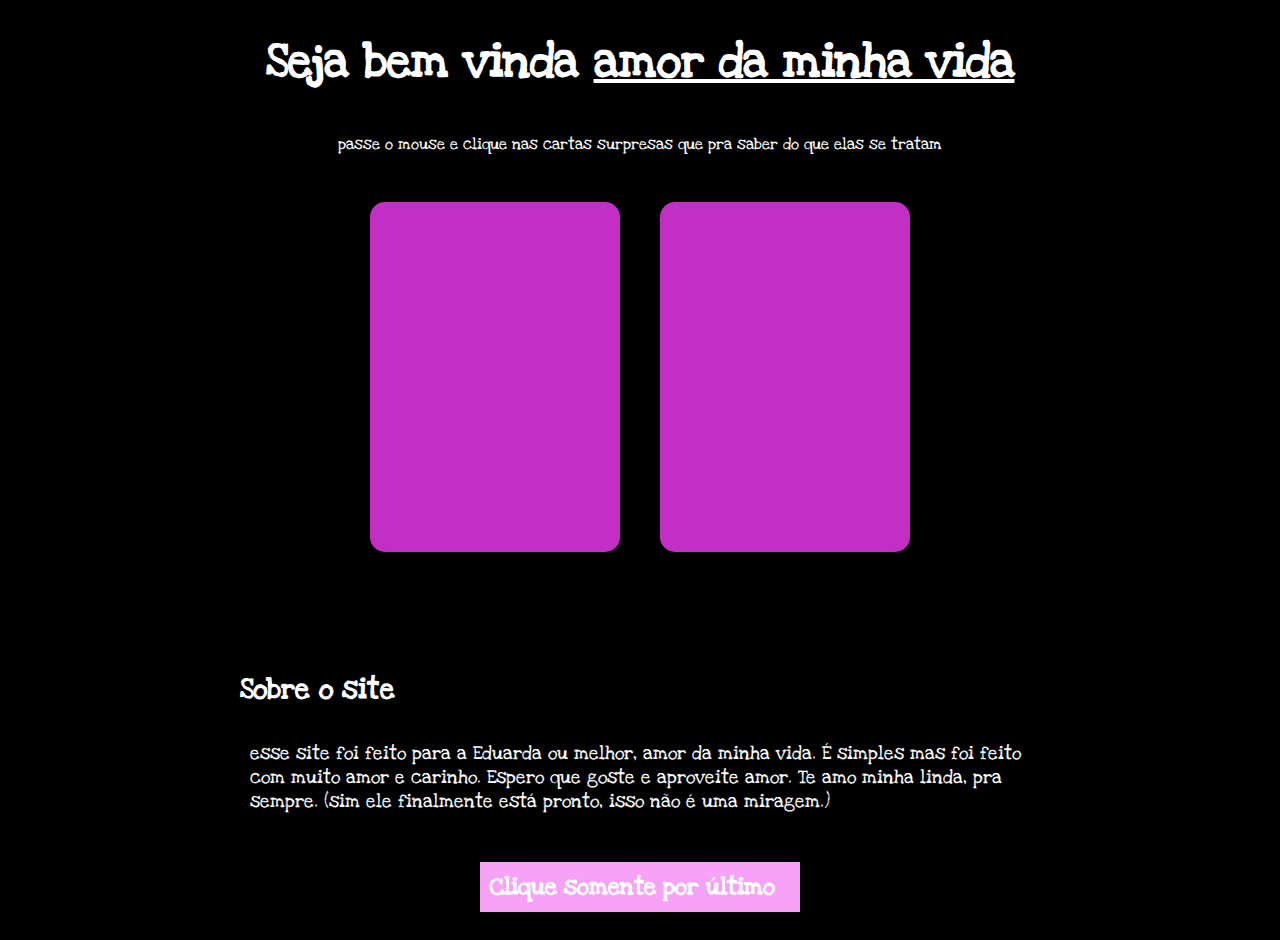
<file: index.html>
<!DOCTYPE html>
<html lang="pt-br">
<head>
    <meta charset="UTF-8">
    <meta http-equiv="X-UA-Compatible" content="IE=edge">
    <meta name="viewport" content="width=device-width, initial-scale=1.0">
    <title>Pro amor da minha vida</title>
    <link rel="stylesheet" href="style.css">
    <link rel="shortcut icon" href="fotos/favicon-32x32.png" type="">
</head>
<body>    
    <article class="art">
        <h1>Seja bem vinda <strong class="love">amor da minha vida</strong> </h1>
        <p>passe o mouse e clique nas cartas surpresas que pra saber do que elas se tratam</p>
       
    </article>

    <main class="container">
        <a href="index2.html" target="_blank">
            <div class="box1">
                <h1> Coisas que mais gostamos de fazer juntinhos </h1>
                
            </div>
        </a>
        
        
        <a href="carta.html" target="_blank">
            <div class="box2">
                <h1>Cartinha</h1>
            </div>
        </a>

        
    </main>

    <div class="apre">
        <h2>Sobre o site</h2>
        <p>esse site foi feito para a Eduarda ou melhor, amor da minha vida. É simples mas foi feito com muito amor e carinho. Espero que goste e aproveite amor. Te amo minha linda, pra sempre.
            (sim ele finalmente está pronto, isso não é uma miragem.)
        </p>

    </div>

    <a target="_blank" class="surprise" href="presente.html">
        <h2>Clique somente por último</h2>
    </a>

    
</body>
</html>
</file>
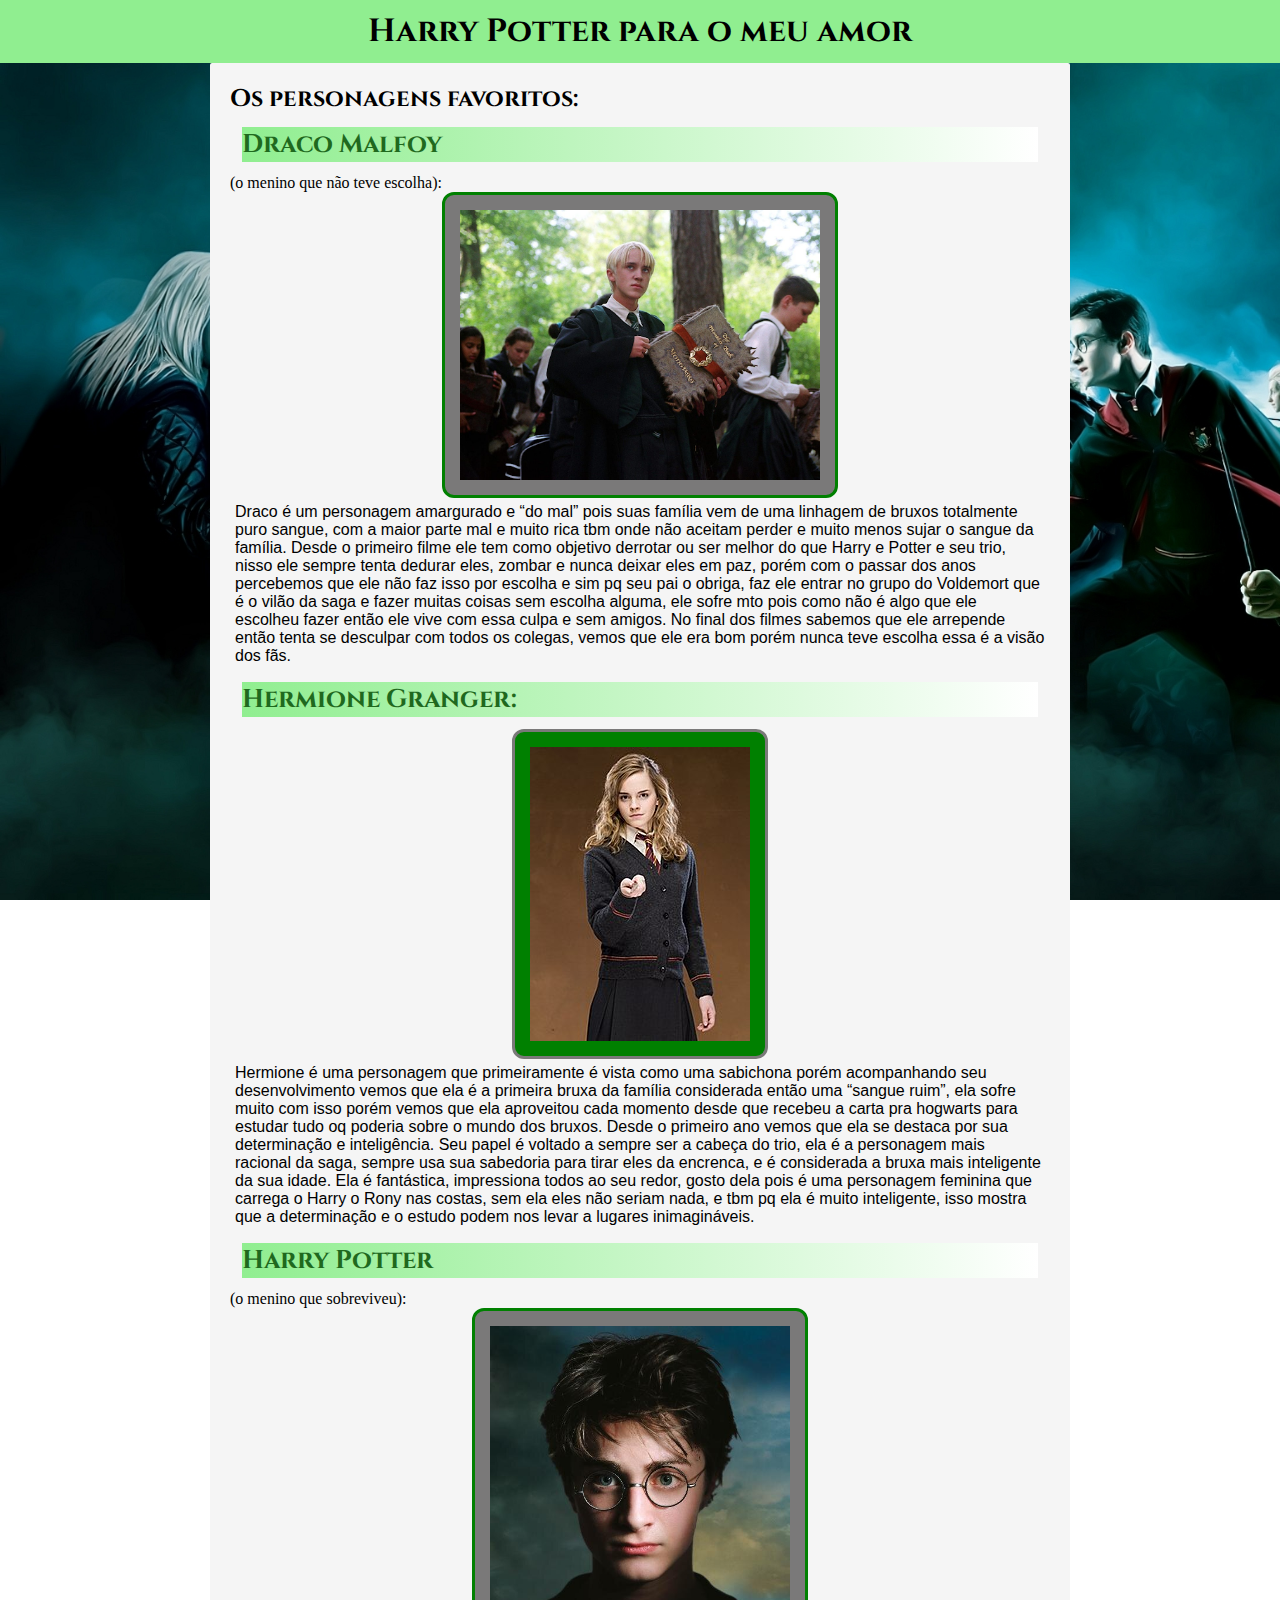
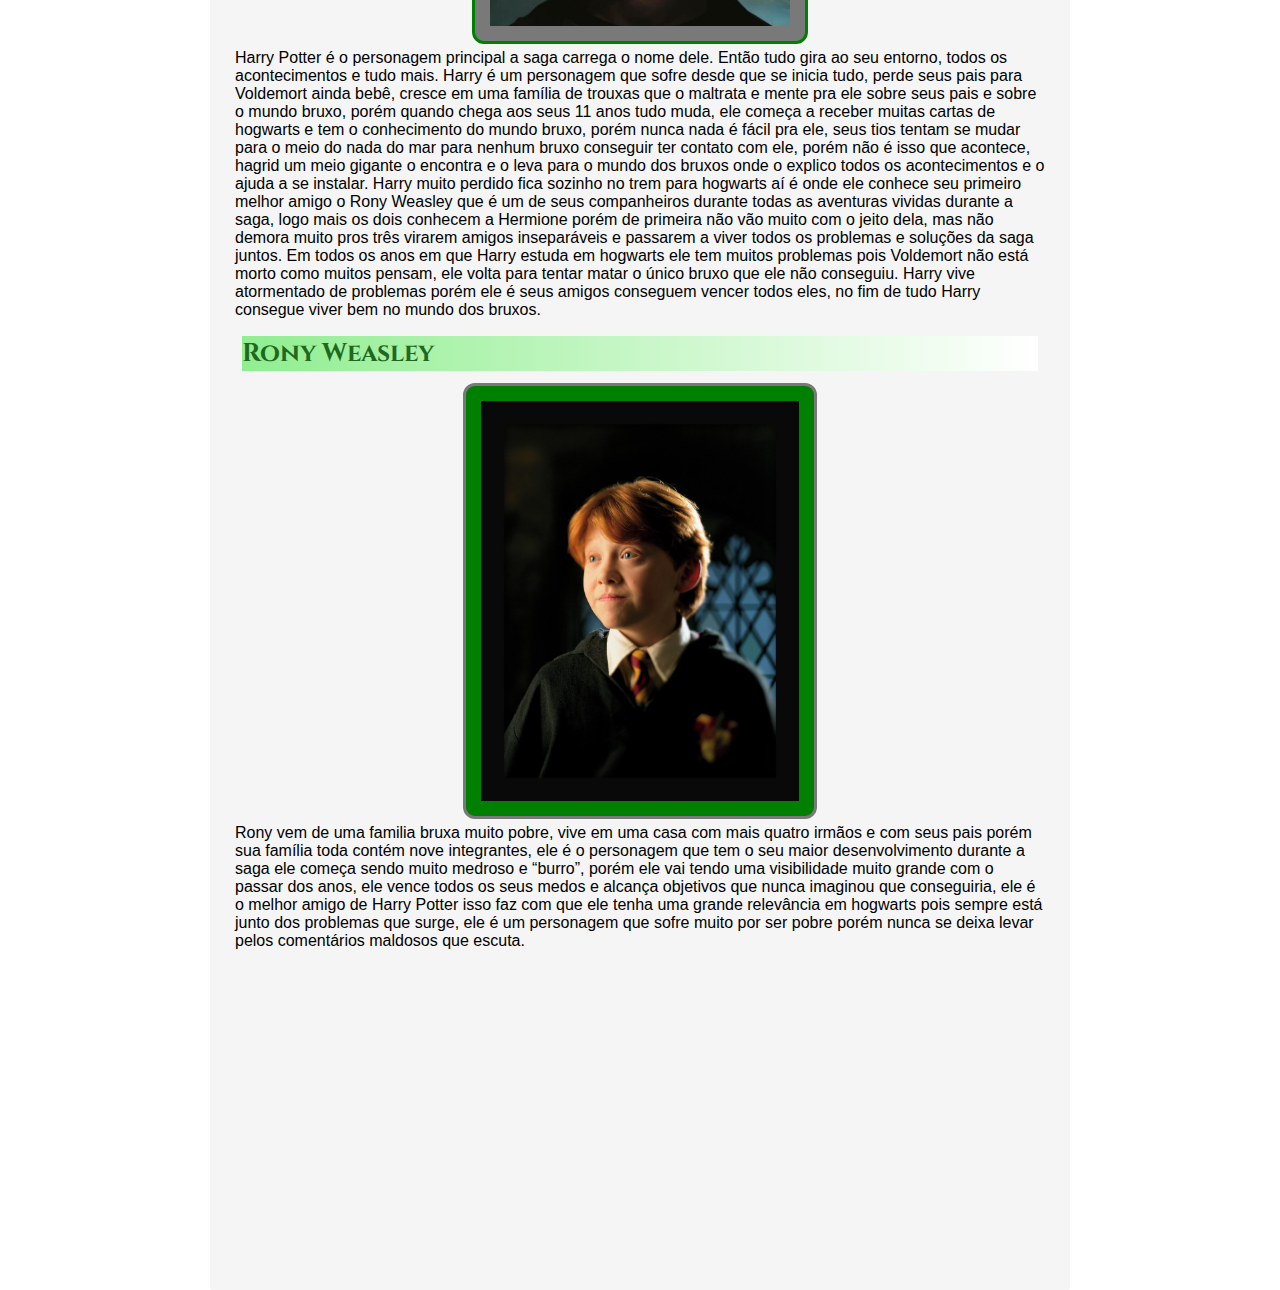
<file: harry.html>
<!DOCTYPE html>
<html lang="pt-br">
<head>
    <meta charset="UTF-8">
    <meta http-equiv="X-UA-Compatible" content="IE=edge">
    <meta name="viewport" content="width=device-width, initial-scale=1.0">
    <title>O vicío da minha linda</title>
    <link rel="stylesheet" href="HP.css">
    <link rel="shortcut icon" href="fotos/favicon-32x32.png" type="">
</head>
<body>
         
        
            <header>
            <h1>Harry Potter para o meu amor</h1>
            </header>
          
        <main>
            <h2>Os personagens favoritos:</h2>
            <h2 class="dif">Draco Malfoy</h2> (o menino que não teve escolha):
                <img class="draco" src="fotos/draco.png" alt="">
                <p>Draco é um personagem amargurado e “do mal” pois suas família vem de uma linhagem de bruxos totalmente puro sangue, com a maior parte mal e muito rica tbm onde não aceitam perder e muito menos sujar o sangue da família. Desde o primeiro filme ele tem como objetivo derrotar ou ser melhor do que Harry e Potter e seu trio, nisso ele sempre tenta dedurar eles, zombar e nunca deixar eles em paz, porém com o passar dos anos percebemos que ele não faz isso por escolha e sim pq seu pai o obriga, faz ele entrar no grupo do Voldemort que é o vilão da saga e fazer muitas coisas sem escolha alguma, ele sofre mto pois como não é algo que ele escolheu fazer então ele vive com essa culpa e sem amigos. No final dos filmes sabemos que ele  arrepende então tenta se desculpar com todos os colegas, vemos que ele era bom porém nunca teve escolha essa é a visão dos fãs. </p>

                <h2 class="dif">Hermione Granger: </h2>
                <img class="cin" src="fotos/Hermione_Granger_poster.jpg" alt="">
                <p>Hermione é uma personagem que primeiramente é vista como uma sabichona porém acompanhando seu desenvolvimento vemos que ela é a primeira bruxa da família considerada então uma “sangue ruim”, ela sofre muito com isso porém vemos que ela aproveitou cada momento desde que recebeu a carta pra hogwarts para estudar tudo oq poderia sobre o mundo dos bruxos. Desde o primeiro ano vemos que ela se destaca por sua determinação e inteligência. Seu papel é voltado a sempre ser a cabeça do trio, ela é a personagem mais racional da saga, sempre usa sua sabedoria para tirar eles da encrenca, e é considerada a bruxa mais inteligente da sua idade. Ela é fantástica, impressiona todos ao seu redor, gosto dela pois é uma personagem feminina que carrega o Harry o Rony nas costas, sem ela eles não seriam nada, e tbm pq ela é muito inteligente, isso mostra que a determinação e o estudo podem nos levar a lugares inimagináveis.  </p>
                
                <h2 class="dif">Harry Potter </h2> (o menino que sobreviveu):
                <img class="harry" src="fotos/hr.jpeg" alt="">
                <p>Harry Potter é o personagem principal a saga carrega o nome dele. Então tudo gira ao seu entorno, todos os acontecimentos e tudo mais. Harry é um personagem que sofre desde que se inicia tudo, perde seus pais para Voldemort ainda bebê, cresce em uma família de trouxas que o maltrata e mente pra ele sobre seus pais e sobre o mundo bruxo, porém quando chega aos seus 11 anos tudo muda, ele começa a receber muitas cartas de hogwarts e tem o conhecimento do mundo bruxo, porém nunca nada é fácil pra ele, seus tios tentam se mudar para o meio do nada do mar para nenhum bruxo conseguir ter contato com ele, porém não é isso que acontece, hagrid um meio gigante o encontra e o leva para o mundo dos bruxos onde o explico todos os acontecimentos e o ajuda a se instalar. Harry muito perdido fica sozinho no trem para hogwarts aí é onde ele conhece seu primeiro melhor amigo o Rony Weasley que é um de seus companheiros durante todas as aventuras vividas durante a saga, logo mais os dois conhecem a Hermione porém de primeira não vão muito com o jeito dela, mas não demora muito pros três virarem amigos inseparáveis e passarem a viver todos os problemas e soluções da saga juntos. Em todos os anos em que Harry estuda em hogwarts ele tem muitos problemas pois Voldemort não está morto como muitos pensam, ele volta para tentar matar o único bruxo que ele não conseguiu. Harry vive atormentado de problemas porém ele é seus amigos conseguem vencer todos eles, no fim de tudo Harry consegue viver bem no mundo dos bruxos.  </p>


                <h2 class="dif">Rony Weasley</h2> 
                <img class="ron" src="fotos/rony.jpg" alt="">
                <p>Rony vem de uma familia bruxa muito pobre, vive em uma casa com mais quatro irmãos e com seus pais porém sua família toda contém nove integrantes, ele é o personagem que tem o seu maior desenvolvimento durante a saga ele começa sendo muito medroso e “burro”, porém ele vai tendo uma visibilidade muito grande com o passar dos anos, ele vence todos os seus medos e alcança objetivos que nunca imaginou que conseguiria, ele é o melhor amigo de Harry Potter isso faz com que ele tenha uma grande relevância em hogwarts pois sempre está junto dos problemas que surge, ele é um personagem que sofre muito por ser pobre porém nunca se deixa levar pelos comentários maldosos que escuta.</p>

                <iframe width="560" height="315" src="https://www.youtube.com/embed/AVG1PRhfNic" title="YouTube video player" frameborder="0" allow="accelerometer; autoplay; clipboard-write; encrypted-media; gyroscope; picture-in-picture; web-share" allowfullscreen></iframe>


                
                </div>
       
        </main>

        
      



    
    
</body>
</html>
</file>
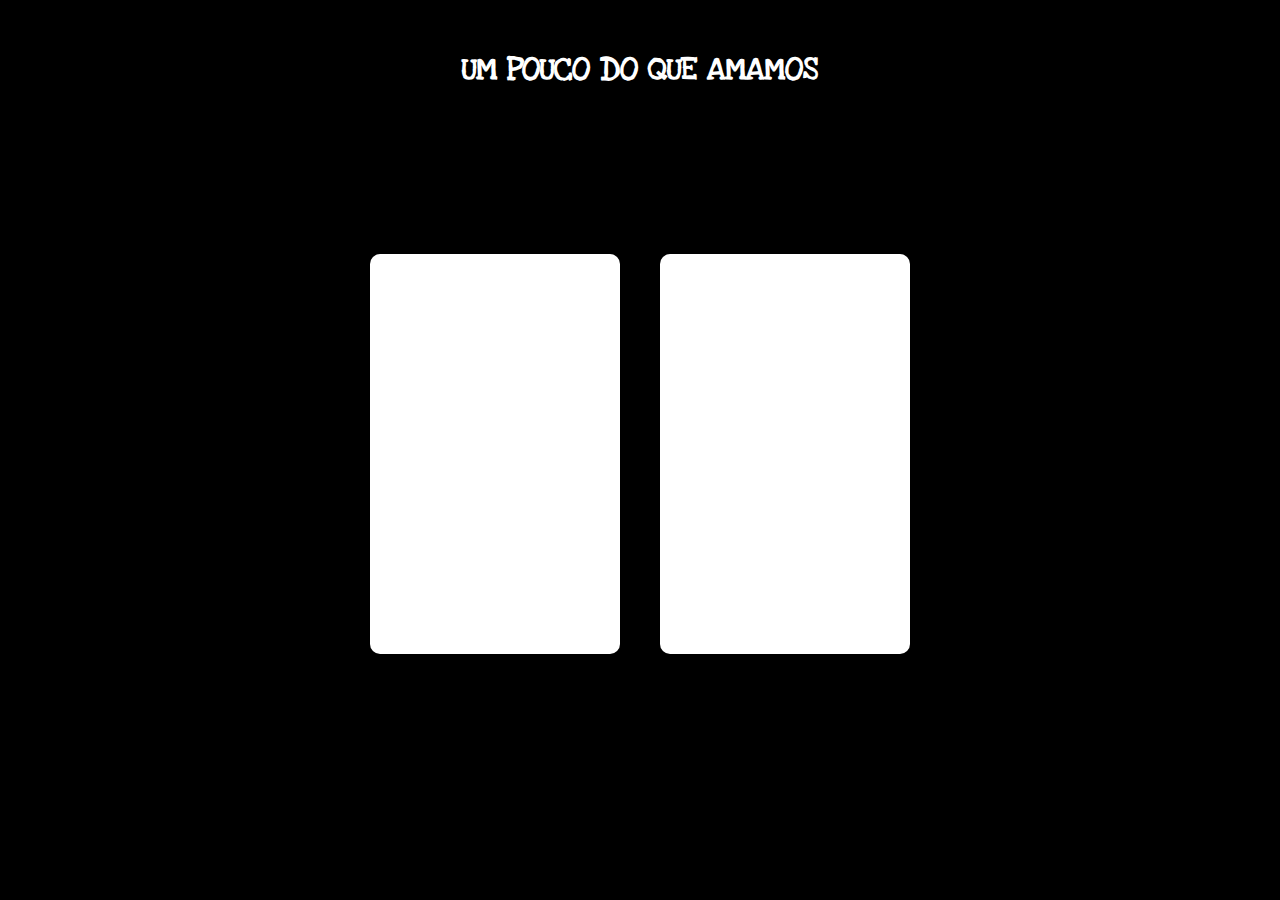
<file: index2.html>
<!DOCTYPE html>
<html lang="pt-br">
<head>
    <meta charset="UTF-8">
    <meta http-equiv="X-UA-Compatible" content="IE=edge">
    <meta name="viewport" content="width=device-width, initial-scale=1.0">
    <title>Tudo que mais gostamos</title>
    <link rel="stylesheet" href="estilo.css">
    <link rel="shortcut icon" href="fotos/favicon-32x32.png" type="">
</head>
<body>

    <header>
        <h1>UM POUCO DO QUE AMAMOS</h1>
    </header>
       
    <main class="container"> 
        <a href="twd.html">
            <div class="box1"></div>
        </a>
        <a href="harry.html">
            <div class="box2"></div>
        </a>  

    </main>

    
</body>
</html>
</file>
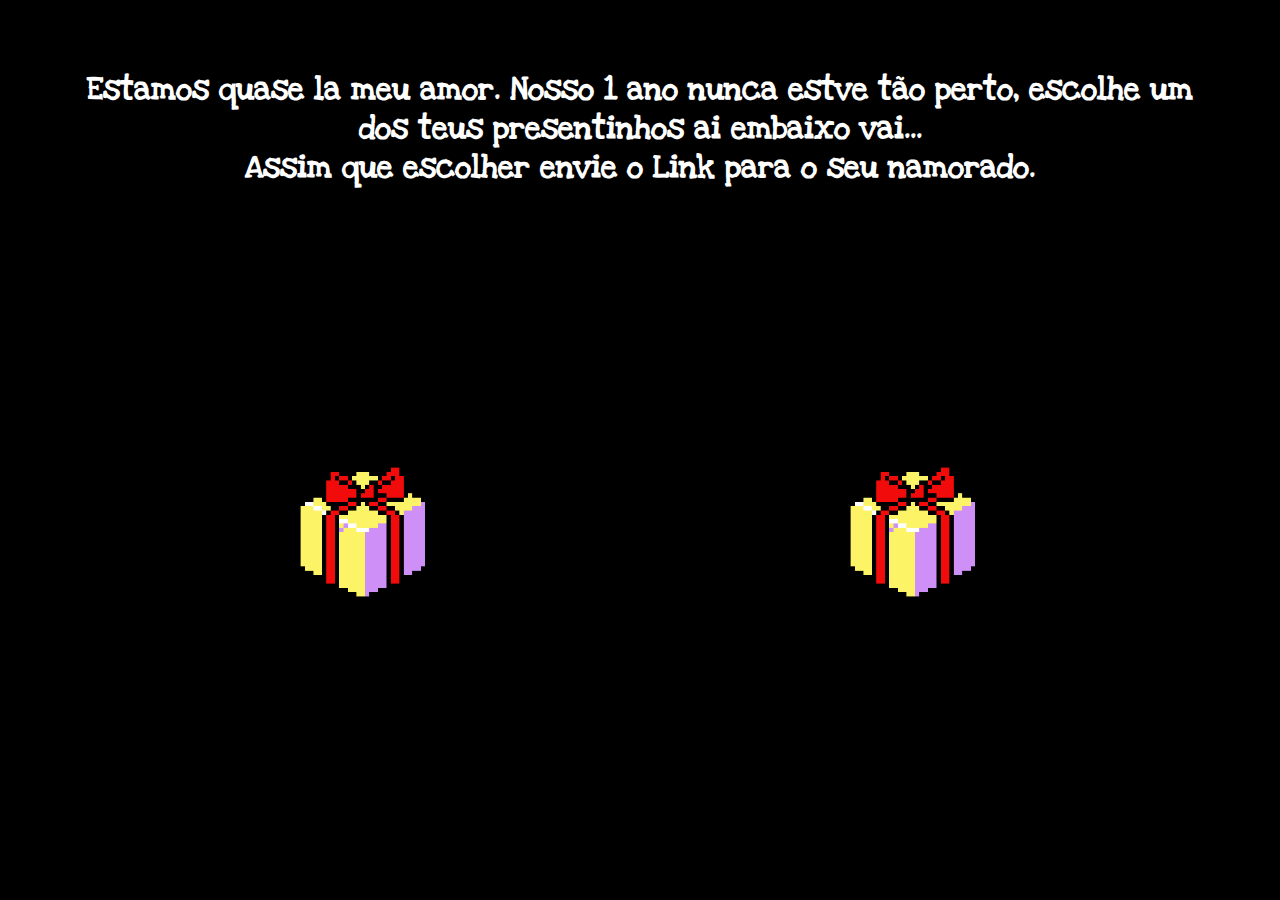
<file: presente.html>
<!DOCTYPE html>
<html lang="pt-br">
<head>
    <meta charset="UTF-8">
    <meta name="viewport" content="width=device-width, initial-scale=1.0">
    <title>Escolha seu presente</title>
    <link rel="stylesheet" href="presente.css">
    <link rel="shortcut icon" href="fotos/favicon-32x32.png" type="">
</head>
<body>
    <h1>Estamos quase la meu amor. Nosso 1 ano nunca estve tão perto,  escolhe um dos teus presentinhos ai embaixo vai... <br>
        Assim que escolher envie o Link para o seu namorado.
    </h1>


    <div class="container">
        <a target="_blank" href="https://www.amazon.com.br/LEGO%C2%AE-Harry-PotterTM-HogwartsTM-Polissuco/dp/B08YPBK3TG/ref=sr_1_1_sspa?adgrpid=132165403371&hvadid=595974529385&hvdev=c&hvlocphy=1001643&hvnetw=g&hvqmt=e&hvrand=5106996759345886229&hvtargid=kwd-24885013&hydadcr=29784_14596508&keywords=lego+harry+potter&qid=1686354027&sr=8-1-spons&ufe=app_do%3Aamzn1.fos.6121c6c4-c969-43ae-92f7-cc248fc6181d&psc=1&spLa=[base64]"><img src="fotos/Presente-14.gif" alt=""></a>
        <a target="_blank" href="https://www.amazon.com.br/Harry-Potter-Hedwig-Figurine-Sound/dp/0762479833/ref=sr_1_11?__mk_pt_BR=%C3%85M%C3%85%C5%BD%C3%95%C3%91&crid=20692EGI4VMRO&keywords=harry+potter&qid=1686354997&sprefix=harry+potter+castelo+de+hogwarts%2Caps%2C191&sr=8-11"><img src="fotos/Presente-14.gif" alt=""></a>
        
    </div>
    
    
</body>
</html>
</file>
<file: style.css>
@charset "UTF-8";

@import url('https://fonts.googleapis.com/css2?family=Love+Ya+Like+A+Sister&display=swap');

*{
    font-family:  'Love Ya Like A Sister', cursive;
}

body{
    background-color: black;
    
    
}


article > h1{
    text-align: center;
    color: white;
    font-size: 3em;
    font-family:  'Love Ya Like A Sister', cursive;;
    
}

article > p{
    text-align: center;
    color: white;
    font-size: 1em;
}

.love{
    text-decoration: underline;
}

.love:hover{
    font-size: 2.5em;
    color: red ;
    transition-duration: 0.8s;
    text-decoration:none;
}

.container{
    display: flex;
    flex-direction: row;
    justify-content: center;
    min-width: 300px;

}

.box1{
    background-color: #c32fc5;
    border-radius: 15px;
    height: 350px;
    width: 250px;
    margin: 20px;
    text-align: ;
    color: #c32fc5;

}

.box1:hover{
   
   transition-duration: 0.8s;
   background-image: url("fotos/dedinho.jpeg");
   background-repeat: no-repeat;
   background-size: cover;
   width: 300px;
   text-align: initial;
   height: 500px;
    
}

.box1 > p{
    font-family: Arial, Helvetica, sans-serif;
    font-weight: bold;
}

.box1 > h1{
  padding: 60px;  
}

a{
    text-decoration: none;
    color: black;
}



.box2{
    background-color: #c32fc5;
    border-radius: 15px;
    height: 350px;
    width: 250px;
    margin: 20px;
    color: #c32fc5;
}



.box2:hover{
    transition-duration: 0.8s;
    background-image: url("fotos/eu\ todo\ bobo\ e\ ela\ tambem.jpg");
    background-repeat: no-repeat;
    background-position: center;
    background-size: cover;
    width: 350px;
    height: 500px;
    text-align: center;
    
}



.apre{
    color: white;
    background-color: black;
    display: block;
    margin: auto;
    border-radius: 10px;
    min-width: 300px;
    max-width: 800px;
    margin-top: 100px;
    font-size: 1.2em;
    
    
    
}

.rickdaryl{
    height: 400px;
    margin: auto;
    display: block;
}

p{
    padding: 10px;
}

.destaque{
    font-weight: bolder;
    font-size: 1.2em;
    font-family: Arial, Helvetica, sans-serif;
    
}

.surprise{
    color: white;
    margin: 20px;
    
}

.surprise > h2{
    background-color: #f5a2f7;
    width: 300px;
    margin: auto;
    padding: 10px;
    
}

.surprise > h2:hover{
    border-radius: 10px;
    transition-duration: 0.8s;
    background-color: #c32fc5;
    color: black;
}
</file>
<file: HP.css>
@charset "UTF-8";

  @import url('https://fonts.googleapis.com/css2?family=Cinzel&display=swap');
  @import url('https://fonts.googleapis.com/css2?family=Imbue:wght@500&display=swap');

h1, h2{
    font-family: 'Cinzel', serif;
   
}

*{
    margin: 0px;
    padding: 0px;
    
}



body{
    background-image: url("fotos/AAAAAAAA.jpg");
    background-repeat: no-repeat;
    background-size: cover;
    background-attachment: fixed;
    
    
    min-width: 300px;
}


header{
    background-color: lightgreen;
    position: sticky;
    left: 0;
    right: 0;
    top: 0;
    text-align: center;
    
}

h1{
    padding: 10px;
}

main{
    background-color: whitesmoke;
    max-width: 820px;
    display: block;
    margin: auto;
    border-radius: 2px;
    padding: 20px;
    
}

p{
    font-size: 1.0em;
    padding: 5px;
    font-family: 'Lucida Sans', 'Lucida Sans Regular', 'Lucida Grande', 'Lucida Sans Unicode', Geneva, Verdana, sans-serif;
}

img{
    display: block;
    margin: auto;
    max-width: 400px;
    padding: 15px;
    border-radius: 12px;
    
    
}
.dif{
    color: #1F691E;
    font-size: 1.6em;
    font-weight: bolder;
    background-image: linear-gradient(to right, #90EE90, white);
    margin: 12px;

}

.draco{
    border: 3px solid green;
    background-color: #7a7979;
    width: 360px;
}

.ron{
    height: 400px;
    border: 3px solid #7a7979;
    background-color: green;
}
h2{
    font-weight: bolder;
}

.cin{
    border: 3px solid #7a7979;
    background-color: green;
}
.harry{
    height: 300px;
    border: 3px solid green;
    background-color: #7a7979;
}

iframe{
    display: block;
    margin: auto; 
    max-width: 100% ;
}

.destaque{
    display: flex;
    justify-content: center;
    margin: 50px;
    background-color: darkgreen;
    color: white;
    font-family: Arial, Helvetica, sans-serif;
    font-size: 1.1em;
    margin-bottom: 15px;
    

}

.presente{
    
    
}

.presente:hover{
    
}

.containerpresente{
    display: flex;
}
</file>
<file: estilo.css>
@charset "UTF-8";
@import url('https://fonts.googleapis.com/css2?family=Love+Ya+Like+A+Sister&display=swap');

*{
    margin: 0px;
    font-family:  'Love Ya Like A Sister', cursive;
    
    
}

body{
   background-color: black;
   max-width: 100%;
   

}

header >h1{
    text-align: center;
    margin: 50px;
    color: white;
}


.container{
    display: flex;
    flex-direction: row;
    height: 550px;
    align-items: center;
    justify-content: center;
    margin: 40px;
    padding: 40px;
    
    
}

.box1{
    background-color: white;
    width: 250px;
    height: 400px;
    border-radius: 10px;
    margin: 20px;
    
}

.box1:hover{
    background-image: url("fotos/twdgate.jpg");
    background-repeat: no-repeat;
    background-position: center;
    background-size: cover;
    width: 350px;
    transition-duration: 0.8s;
    transform: scale(1.07);
   opacity: 100%;
   
}


.box2{
    background-color: white;
    width: 250px;
    height: 400px;
    border-radius: 10px;
    margin: 20px;
    

}

.box2:hover{
    background-image: url("fotos/logo.jpg");
    background-repeat: no-repeat;
    background-position: center;
    background-size: cover;
    width: 350px;
    transition-duration: 0.8s;
    transform: scale(1.07);
   opacity: 100%;
}

.box3{
    background-color: cadetblue;
    width: 250px;
    height: 400px;
    border-radius: 10px;
    margin: 20px;
}

a{
    text-decoration: none;
   
}
</file>
<file: presente.css>
@charset "UTF-8";

@import url('https://fonts.googleapis.com/css2?family=Love+Ya+Like+A+Sister&display=swap');

*{
    margin: 0px;
    padding: 0px;
    font-family:  'Love Ya Like A Sister', cursive;
}

body{
    background-color: black;
}

h1{
    color: white;
    text-align: center;
    margin: 70px;
}

.container{
    display: flex;
    justify-content: center;
    
}

img{
    height: 550px;
}
</file>
